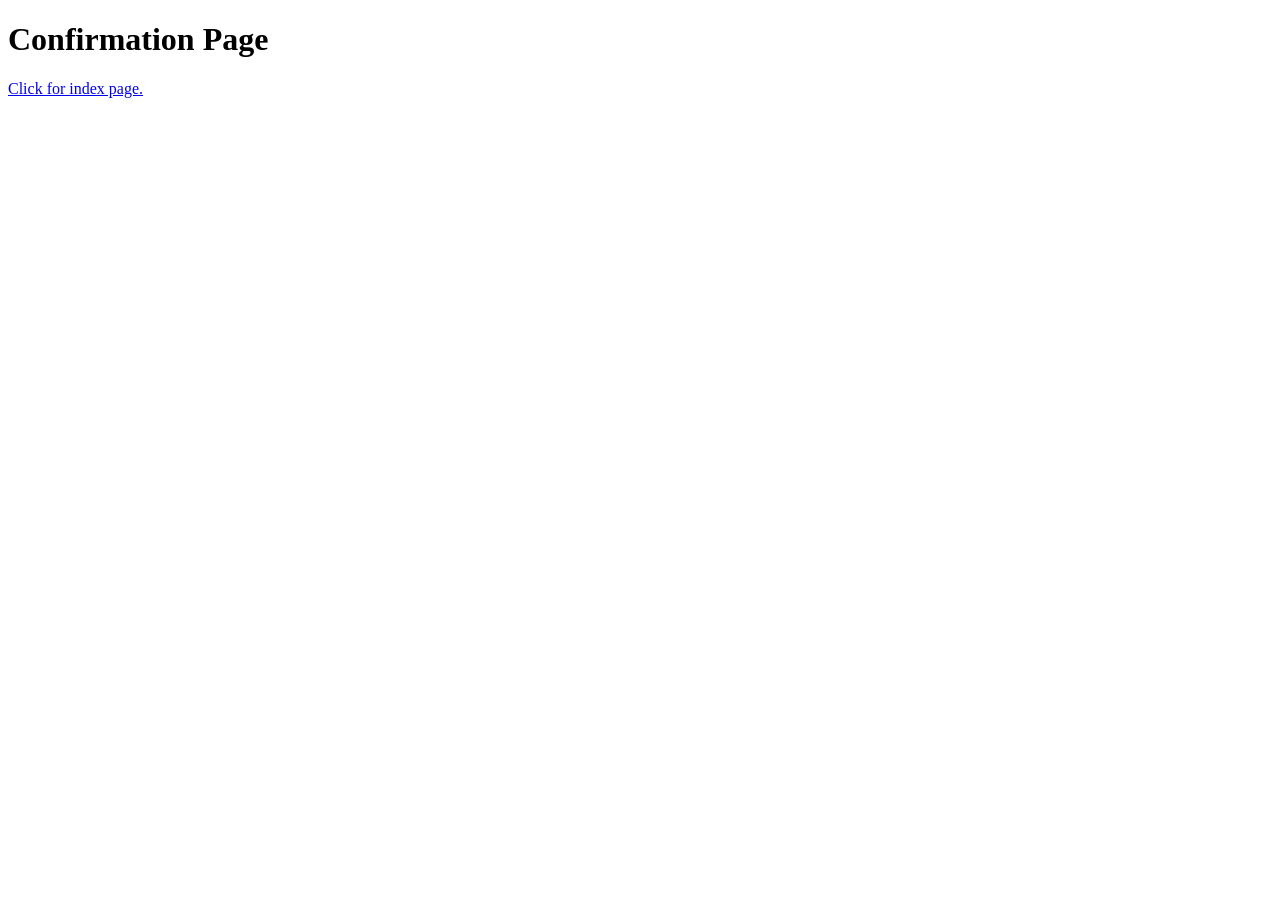
<file: app/templates/confirmation.html>
<!DOCTYPE html>
<html>
    <head>
        <title>Confirmation Page</title>
    </head>
    <body>
        <h1>Confirmation Page</h1>
        <a href = "/index">Click for index page.</a>
    </body>
</html>
</file>
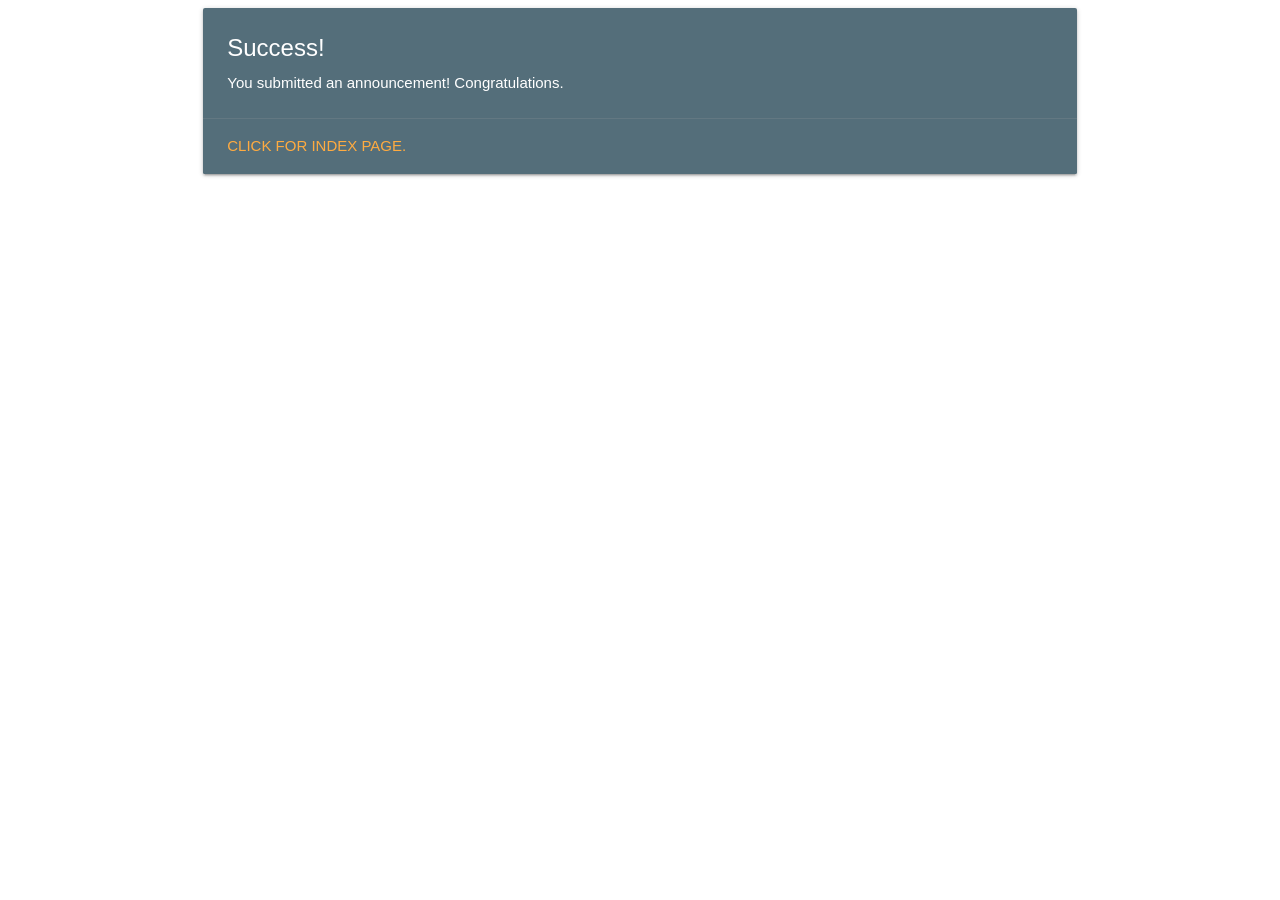
<file: app/templates/conformation_v2.html>
<!DOCTYPE html>
<html>
    <head>
        <title>Confirmation Page</title>
        
        <!-- Compiled and minified CSS -->
        <link rel="stylesheet" href="https://cdnjs.cloudflare.com/ajax/libs/materialize/1.0.0/css/materialize.min.css">
    
        <!-- Compiled and minified JavaScript -->
        <script src="https://cdnjs.cloudflare.com/ajax/libs/materialize/1.0.0/js/materialize.min.js"></script>
    </head>
    <body>
        
        <div class="container">
            <div class="row">
                <div class="col s12">
                  <div class="card blue-grey darken-1">
                    <div class="card-content white-text">
                      <span class="card-title">Success!</span>
                      <p>You submitted an announcement!  Congratulations.</p>
                    </div>
                    <div class="card-action">
                     <a href = "/index">Click for index page.</a>
                    </div>
                  </div>
                </div>
              </div>
            </div>
    </body>
</html>
</file>
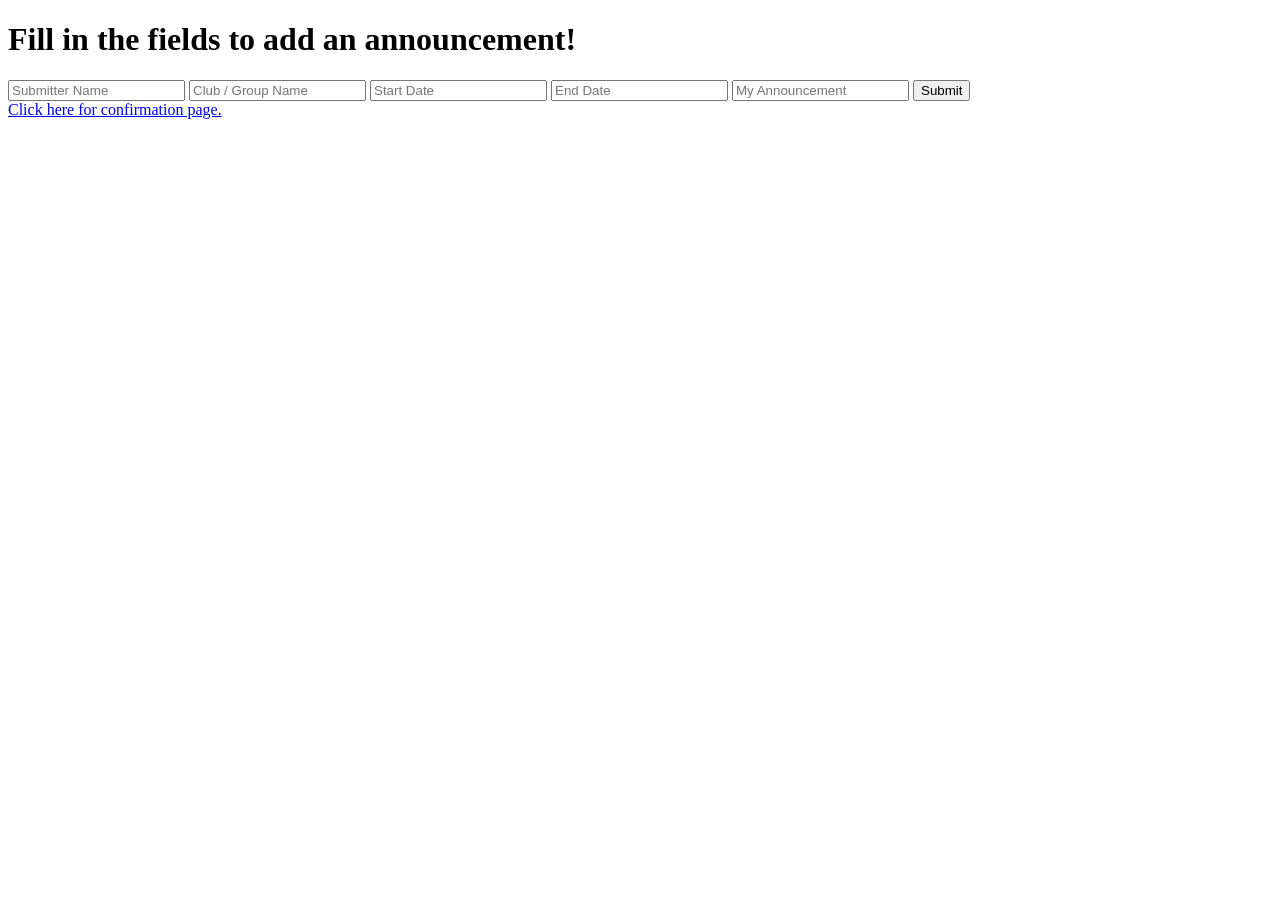
<file: app/templates/newannouncement.html>
<!DOCTYPE html>
<html>
    <head>
        <title>New Announcement Submission</title>
    </head>
    <body>
        <h1>Fill in the fields to add an announcement!</h1>
        <!-- Submitter
        Club or group
        start date
        end date
        announcement itself
        submit button-->
        
        <form method="post" action="/confirmation">
            <input type="text" placeholder="Submitter Name" name="submitterName" />
            <input type="text" placeholder="Club / Group Name" name="clubOrGroup" />
            <input type="text" placeholder="Start Date" name="startDate" />
            <input type="text" placeholder="End Date" name="endDate" />
            <input type="textarea" placeholder="My Announcement" name="myAnnouncement" />
            <input type="submit" value="Submit">
        
        </form>
        <a href = "/confirmation">Click here for confirmation page.</a>
    </body>
</html>
</file>
